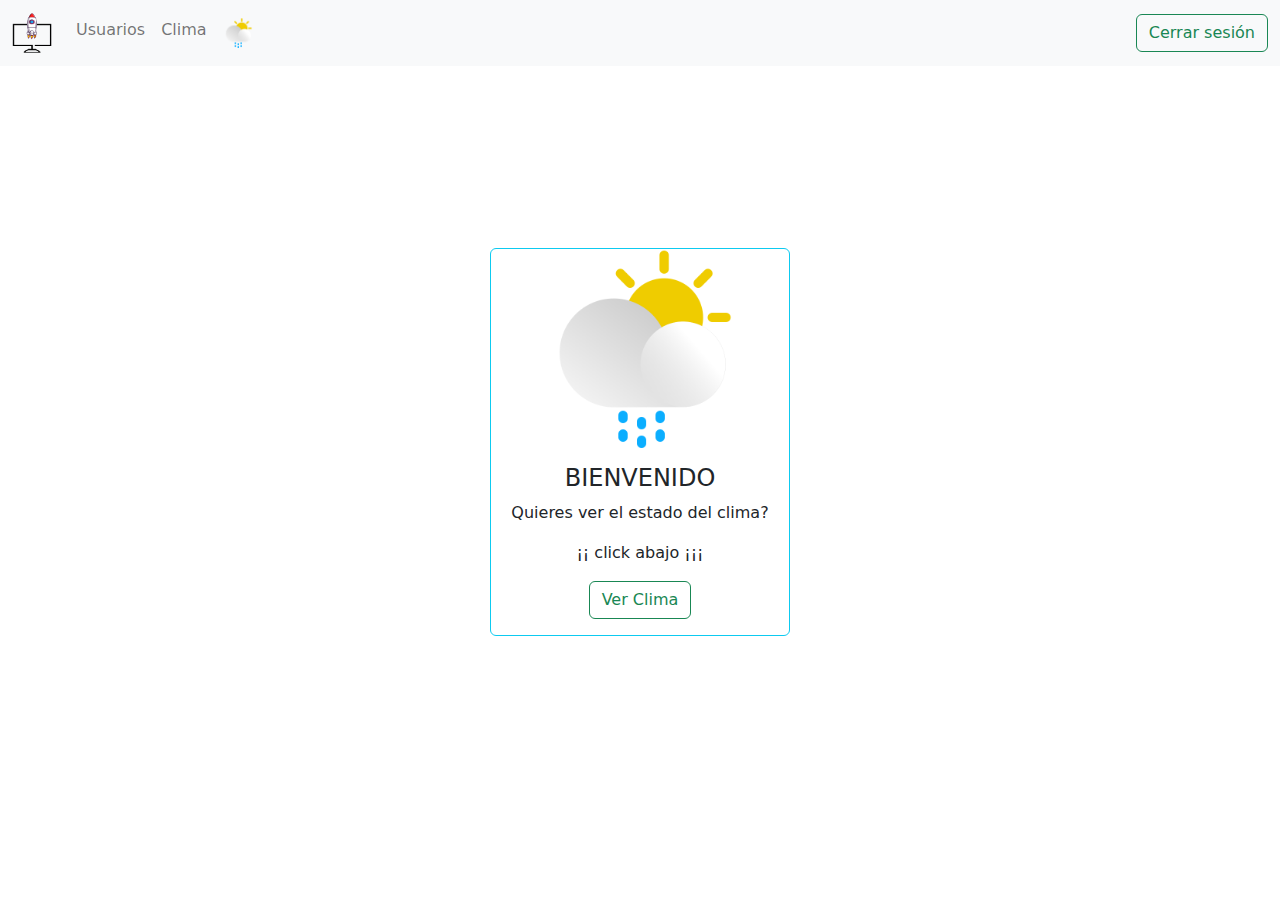
<file: src/main/resources/templates/index.html>
<!DOCTYPE html>
<html xmlns:th="http://www.thymeleaf.org" xmlns:sec="http://www.thymeleaf.org/thymeleaf-extras-springsecurity3">

<head>

	<meta charset="utf-8" />
	<meta name="viewport" content="width=device-width, initial-scale=1">
	<title>Inicio</title>

	<!-- Tab icon -->
	<link rel="icon" href="../static/imgs/LogoBlancoLFAP.png" th:href="@{/imgs/LogoBlancoLFAP.png}" />

	<!-- Bootstrap core CSS -->
	<link href="https://cdn.jsdelivr.net/npm/bootstrap@5.2.1/dist/css/bootstrap.min.css" rel="stylesheet"
		integrity="sha384-iYQeCzEYFbKjA/T2uDLTpkwGzCiq6soy8tYaI1GyVh/UjpbCx/TYkiZhlZB6+fzT" crossorigin="anonymous">
	<link rel="canonical" href="https://getbootstrap.com/docs/5.2/examples/carousel/">
	<link rel="canonical" href="https://getbootstrap.com/docs/5.2/examples/footers/">

	<!-- js effect for images -->
	<link href="https://unpkg.com/aos@2.3.1/dist/aos.css" rel="stylesheet">

	<!-- Custom styles for this template -->
	<link rel="stylesheet" type="text/css" media="all" href="../static/css/mensajeStarwars.css"
		th:href="@{/css/mensajeStarwars.css}" />
	<link rel="stylesheet" type="text/css" media="all" href="../static/css/bootstrap.min.css"
		th:href="@{/css/bootstrap.min.css}" />
	<link rel="stylesheet" type="text/css" media="all" href="../static/css/PrincipalPage.css"
		th:href="@{/css/PrincipalPage.css}" />
	<link rel="stylesheet" type="text/css" media="all" href="../static/css/efectoOvni.css"
		th:href="@{/css/efectoOvni.css}" />
	<!-- Custom Js for this template -->
	<script href="../static/resources/JavaScript/efectoOvni.js"
		th:href="@{/resources/JavaScript/efectoOvni.js}"></script>

</head>

<body>

	<header>
		<!-- the next code is about navbar of bootstrap -->
		<nav class="navbar navbar-expand-lg fixed-top bg-light">
			<div class="container-fluid">
				<a class="navbar-brand" href="#" th:href="@{/}" />
				<!-- Nav bar icon -->
				<img src="../static/imgs/LogoBlackLFAP.png" th:src="@{/imgs/LogoBlackLFAP.png}" alt="" width="40"
					height="40" />
				</a>
				<button class="navbar-toggler" type="button" data-bs-toggle="collapse" data-bs-target="#navbarNav"
					aria-controls="navbarNav" aria-expanded="false" aria-label="Toggle navigation">
					<span class="navbar-toggler-icon"></span> Menú
				</button>
				<div class="collapse navbar-collapse" id="navbarNav">
					<ul class="navbar-nav">
						<li class="nav-item" sec:authorize="isAuthenticated()">
							<a class="nav-link" href="#" th:href="@{vistasAdmin/contacts}" />Usuarios</a>
						</li>
						<li class="nav-item" sec:authorize="isAuthenticated()">
							<a class="nav-link" href="#" th:href="@{/vistasUser/weather}" />Clima</a>
						<li class="nav-item">
							<a class="nav-link" sec:authorize="isAuthenticated()" th:href="@{vistasUser/weather}">
								<img src="../static/imgs/logoClima.png" th:src="@{/imgs/logoClima.png}" alt=""
									width="30" height="30" />
							</a>
						</li>
					</ul>
				</div>
				<form class="d-flex" role="" sec:authorize="isAuthenticated()">
					<a href="../templates/login.html" th:href="@{/logout}" class="btn btn-outline-success" />Cerrar
					sesión</a>
				</form>
			</div>
		</nav>
	</header>
	<br>
	<br>
	<br>
	<br>
	<main class="container d-flex justify-content-center">
		<div class="card border-info mb-3" data-aos="zoom-in" data-aos-duration="1500" style="max-width: 300px;">
			<div class="row g-0">
				<div class="col-md-8">
					<img id="ovni" class="ovni img-fluid" width="500px" height="300px"
						src="../static/imgs/logoClima.png" th:src="@{/imgs/logoClima.png}">
				</div>
				<div class="card-body">
					<h4 class="card-title">BIENVENIDO</h4>
					<p class="card-text">Quieres ver el estado del clima?</p>
					<p class="card-text">¡¡ click abajo ¡¡¡</p>
					<form class="d-flex" role="">
						<a href="#" th:href="@{/vistasUser/weather}" class="btn btn-outline-success" />Ver Clima</a>
					</form>
				</div>
			</div>
		</div>
	</main>

	<!-- Latest compiled and minified JavaScript -->
	<script src="https://maxcdn.bootstrapcdn.com/bootstrap/3.3.7/js/bootstrap.min.js"
		integrity="sha384-Tc5IQib027qvyjSMfHjOMaLkfuWVxZxUPnCJA7l2mCWNIpG9mGCD8wGNIcPD7Txa"
		crossorigin="anonymous"></script>
	<script src="https://unpkg.com/aos@2.3.1/dist/aos.js"></script>
	<script>
		AOS.init();
	</script>
</body>

</html>
</file>
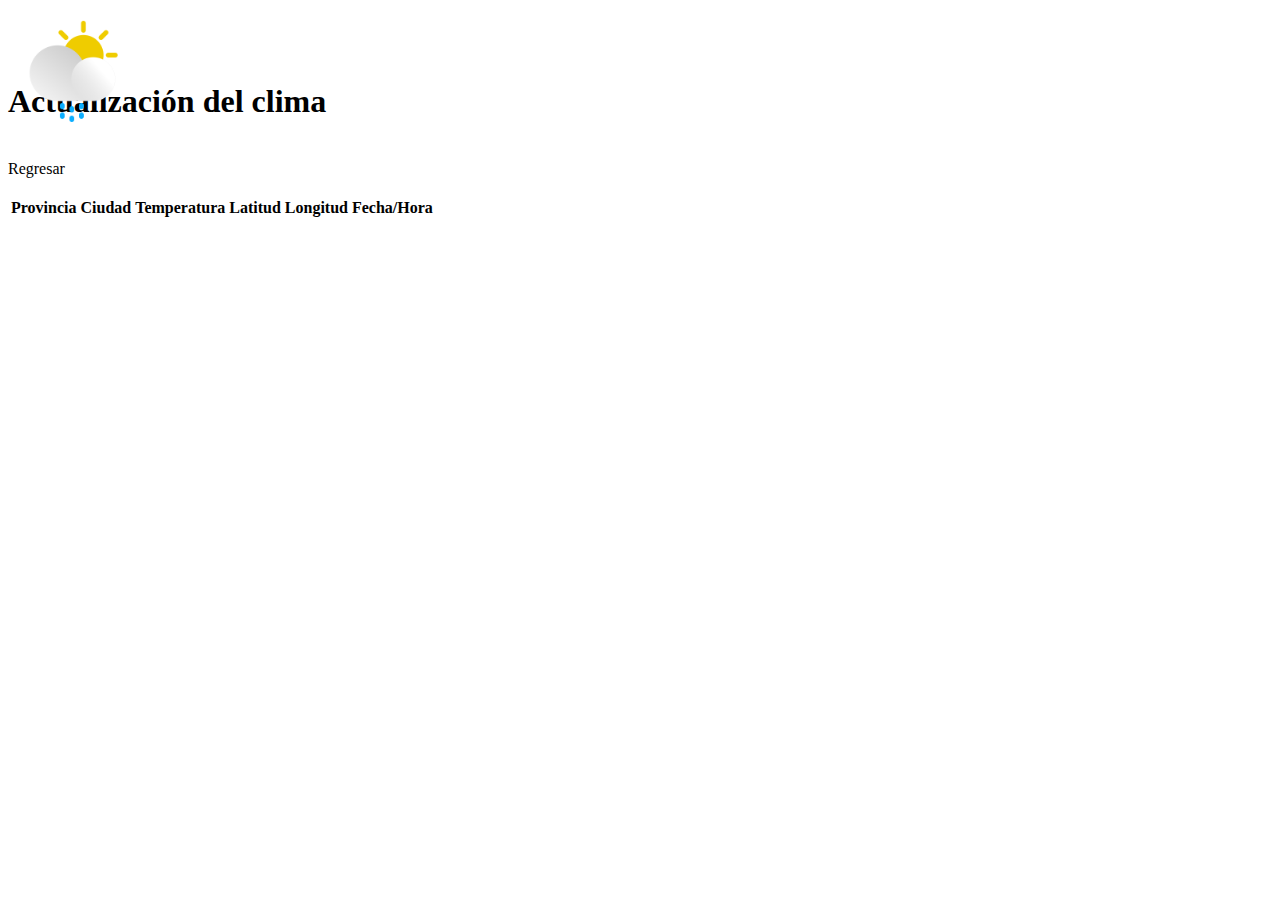
<file: src/main/resources/templates/weather.html>
<!DOCTYPE html>
<html xmlns:th="http://www.thymeleaf.org" xmlns:sec="http://www.thymeleaf.org/thymeleaf-extras-springsecurity3">

<head>
	<meta charset="utf-8">
	<title>Clima</title>
	
	 <!-- Tab icon -->
    <link rel="icon" href="../static/imgs/LogoBlancoLFAP.png" th:href="@{/imgs/LogoBlancoLFAP.png}"/>

	 <!-- Bootstrap core CSS -->
    <link href="https://cdn.jsdelivr.net/npm/bootstrap@5.2.1/dist/css/bootstrap.min.css" rel="stylesheet" integrity="sha384-iYQeCzEYFbKjA/T2uDLTpkwGzCiq6soy8tYaI1GyVh/UjpbCx/TYkiZhlZB6+fzT" crossorigin="anonymous"> 
	<link rel="stylesheet" type="text/css" media="all" href="../static/css/styleWeather.css" th:href="@{/css/styleWeather.css}" />
	<link rel="stylesheet" type="text/css" media="all" href="../static/css/efectoOvni.css" th:href="@{/css/efectoOvni.css}"/>

	<!-- Custom Js for this template -->
    <script href="../static/resources/JavaScript/efectoOvni.js" th:href="@{/resources/JavaScript/efectoOvni.js}"></script>
    
</head>

<body>
	<div class="container">
		<div class="logo-container">
			<img id="ovni" class="ovni" width="20%" height="20%" src="../static/imgs/logoClima.png" th:src="@{/imgs/logoClima.png}"
				alt="logoClima.png">
		</div>
		<br>
		<br>
		<br>
		<h1 class="mt-4 text-center">Actualización del clima</h1>
		<br>
		<div class="text-right">
			<a class="btn btn-primary" th:href="@{/}">Regresar</a>
		</div>
		<br>
		<div class="table-responsive">
			<table class="table table-striped table-bordered table-hover">
				<thead class="thead-dark">
					<tr>
						<th class="text-center">Provincia</th>
						<th class="text-center">Ciudad</th>
						<th class="text-center">Temperatura</th>
						<th class="text-center">Latitud</th>
						<th class="text-center">Longitud</th>
						<th class="text-center">Fecha/Hora</th>
					</tr>
				</thead>
				<tbody>
					<tr th:each="data : ${weatherDataList}">
						<td class="text-center" th:text="${data.province}"></td>
						<td class="text-center" th:text="${data.city}"></td>
						<td class="text-center" th:text="${data.temperature}"></td>
						<td class="text-center" th:text="${data.lat}"></td>
						<td class="text-center" th:text="${data.lon}"></td>
						<td class="text-center" th:text="${#dates.format(data.timestamp, 'dd-MM-yyyy HH:mm')}"></td>
					</tr>
				</tbody>
			</table>
		</div>
	</div>
	<!-- Latest compiled and minified JavaScript (optional) -->
	<script src="https://code.jquery.com/jquery-3.5.1.slim.min.js"></script>
	<script src="https://cdn.jsdelivr.net/npm/@popperjs/core@2.5.3/dist/umd/popper.min.js"></script>
	<script src="https://maxcdn.bootstrapcdn.com/bootstrap/4.5.2/js/bootstrap.min.js"></script>
	<!-- Animation -->
  <script>
    window.onload = function() {
      flyOvni();
    }
  </script>
</body>

</html>
</file>
